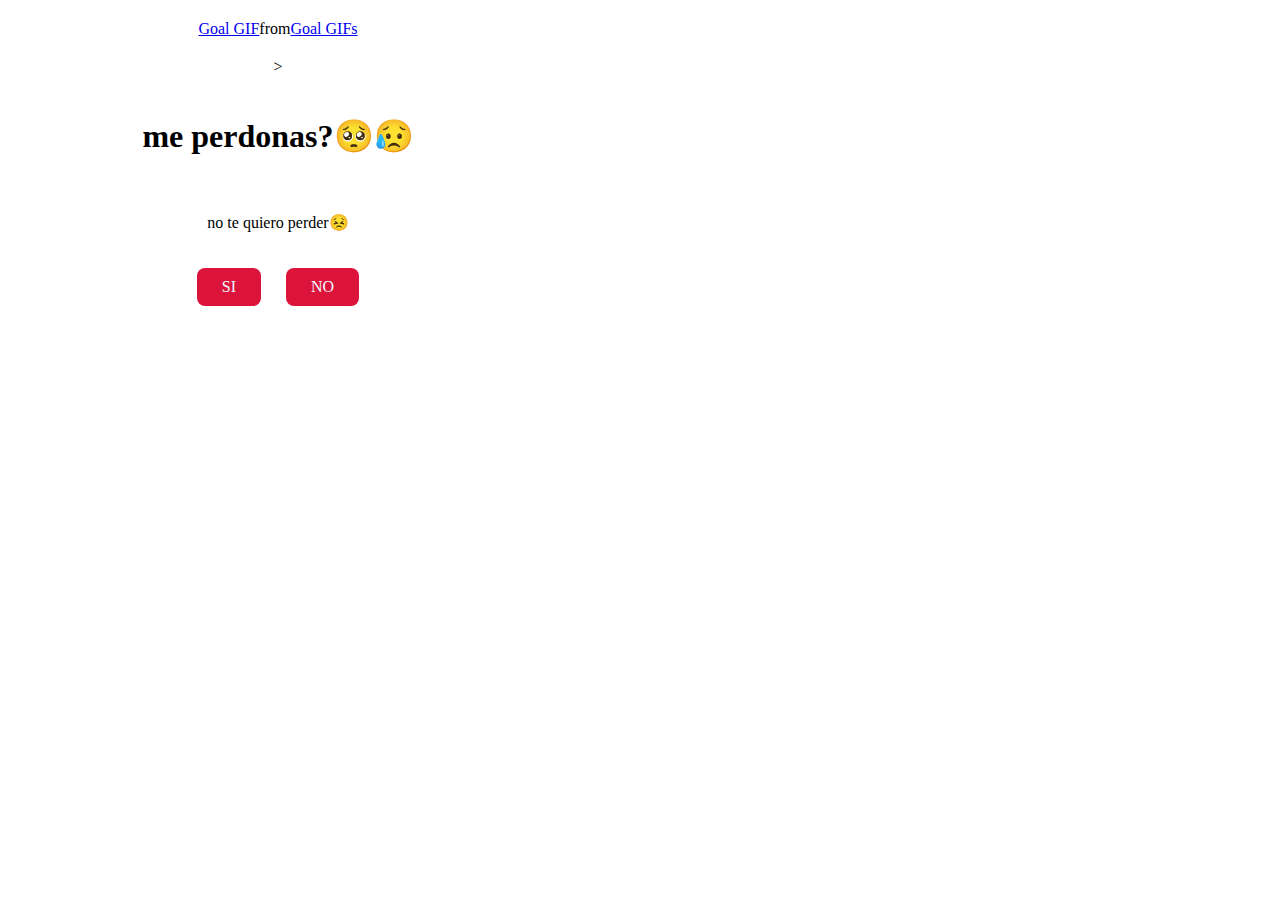
<file: index.html>
<!DOCTYPE html>
<html lang="en">
<head>
    <meta charset="UTF-8">
    <meta name="viewport" content="width=device-width, initial-scale=1.0">
    <link rel="stylesheet" href="style.css">
    <title>perdóname</title>
</head>
<body>
    <div class="container"><div class="tenor-gif-embed" data-postid="5197357661024011864" data-share-method="host" data-aspect-ratio="1.03226" data-width="100%"><a href="https://tenor.com/view/goal-gif-5197357661024011864">Goal GIF</a>from <a href="https://tenor.com/search/goal-gifs">Goal GIFs</a></div> <script type="text/javascript" async src="https://tenor.com/embed.js"></script>
        >
        <h1>me perdonas?🥺😥</h1>
        <p>no te quiero perder😣</p>
        <div class="btn">
            <a href="si.html">SI</a>
            <a href="no1.html">NO</a>
        </div>
    </div>
</body>
</html>
</file>
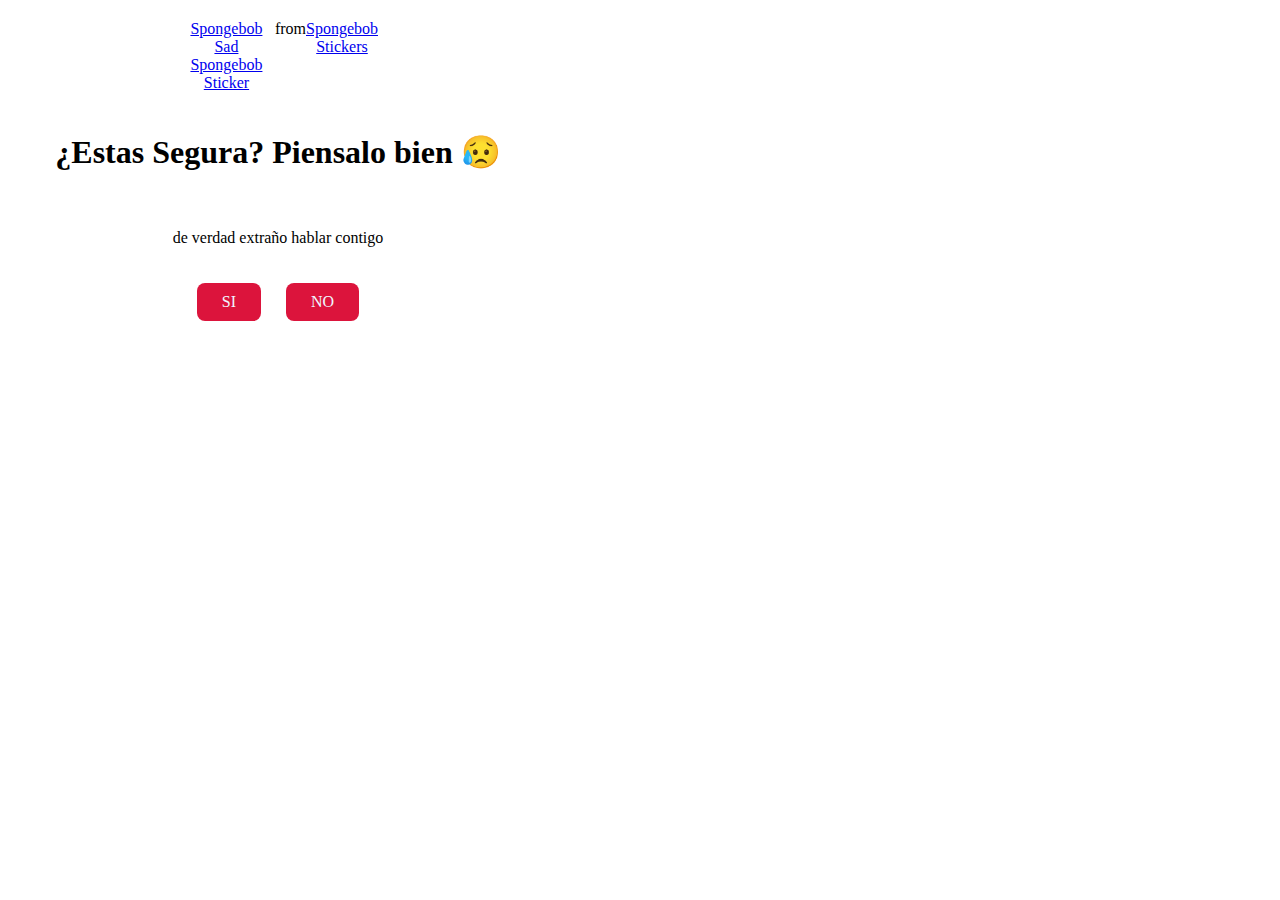
<file: no1.html>
<!DOCTYPE html>
<html lang="en">
<head>
    <meta charset="UTF-8">
    <meta name="viewport" content="width=device-width, initial-scale=1.0">
    <link rel="stylesheet" href="style.css">
    <title>Piensatelo...</title>
</head>
<body>
    <div class="container">
        <div class="tenor-gif-embed" data-postid="4382277820855436075" data-share-method="host" data-aspect-ratio="1" data-width="100%"><a href="https://tenor.com/view/spongebob-sad-spongebob-spongebob-sad-gif-4382277820855436075">Spongebob Sad Spongebob Sticker</a>from <a href="https://tenor.com/search/spongebob-stickers">Spongebob Stickers</a></div> <script type="text/javascript" async src="https://tenor.com/embed.js"></script>
        <h1>¿Estas Segura? Piensalo bien 😥  </h1>
<p>de verdad extraño hablar contigo</p>
        <div class="btn">
            <a href="si.html">SI</a>
            <a href="no2.html">NO</a>
        </div>
    </div>
</body>
</html>
</file>
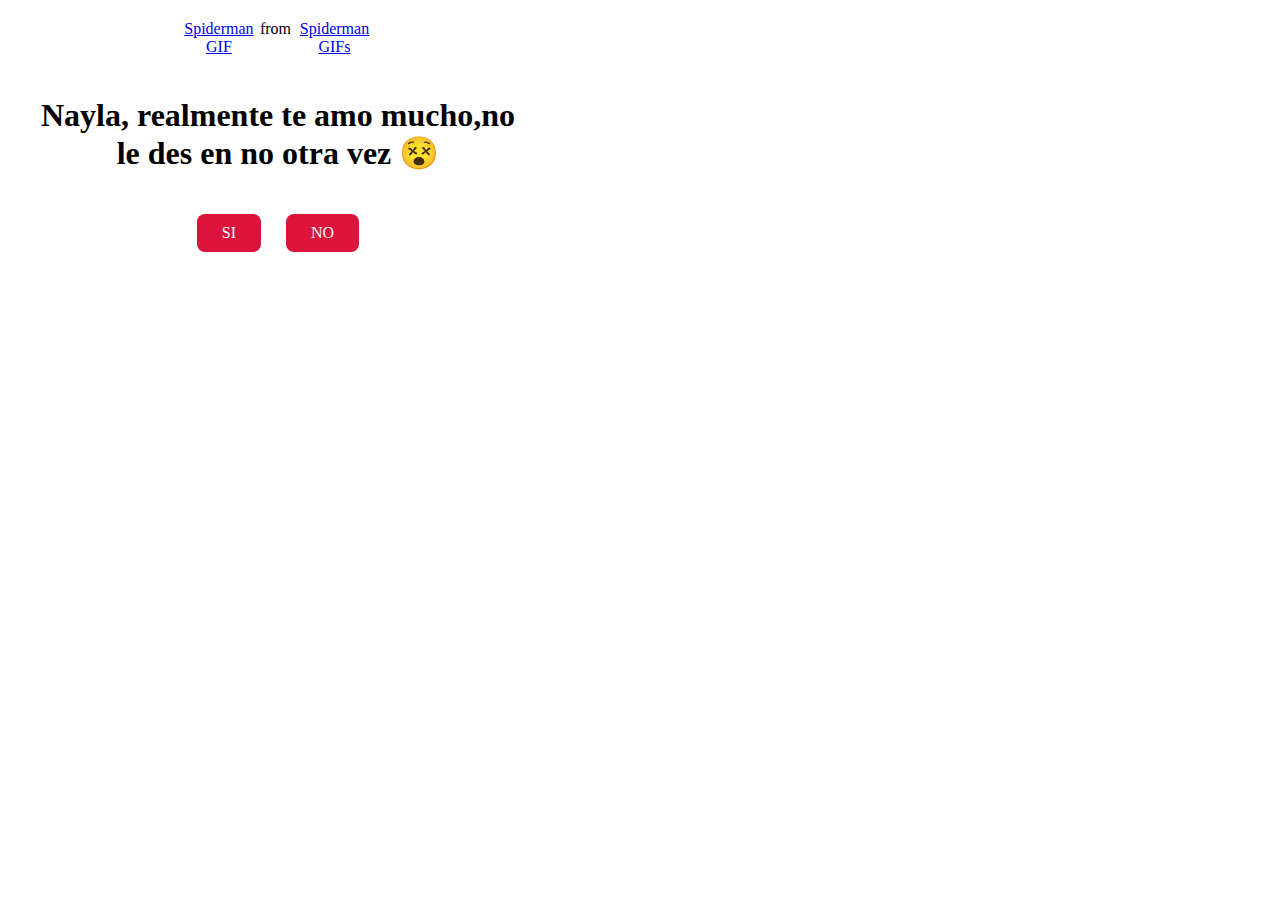
<file: no2.html>
<!DOCTYPE html>
<html lang="en">
<head>
    <meta charset="UTF-8">
    <meta name="viewport" content="width=device-width, initial-scale=1.0">
    <link rel="stylesheet" href="style.css">
    <title>Seras mia...</title>
</head>
<body>
    <div class="container">
      <div class="tenor-gif-embed" data-postid="26333574" data-share-method="host" data-aspect-ratio="1" data-width="100%"><a href="https://tenor.com/view/spiderman-gif-26333574">Spiderman GIF</a>from <a href="https://tenor.com/search/spiderman-gifs">Spiderman GIFs</a></div> <script type="text/javascript" async src="https://tenor.com/embed.js"></script>
        <h1>Nayla, realmente te amo mucho,no le des en no otra vez 😵</h1>
        <div class="btn">
            <a href="si.html">SI</a>
            <a href="#" id="btn-random">NO</a>
        </div>
    </div>
    <script src="script.js"></script>
</body>
</html>
</file>
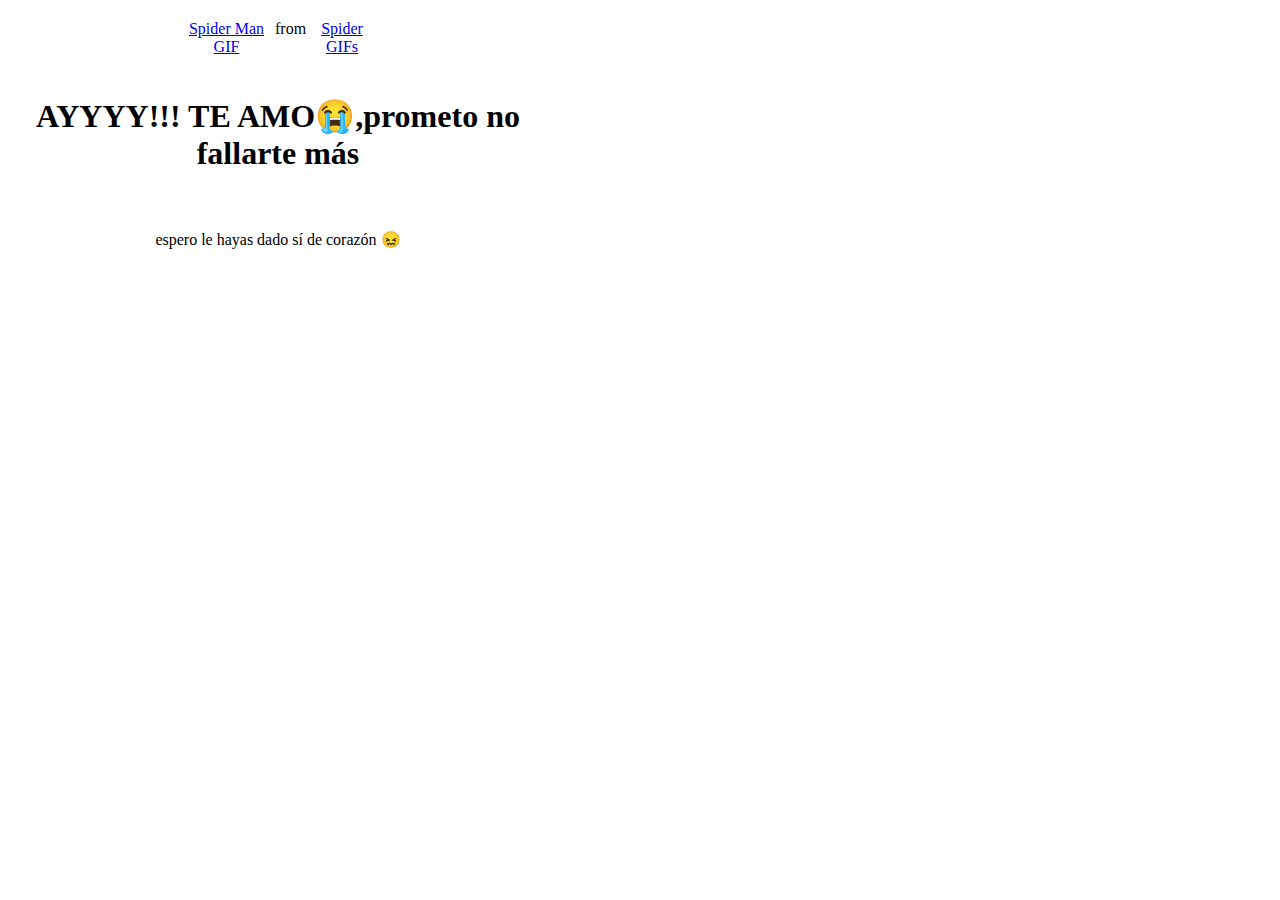
<file: si.html>
<!DOCTYPE html>
<html lang="en">
<head>
    <meta charset="UTF-8">
    <meta name="viewport" content="width=device-width, initial-scale=1.0">
    <link rel="stylesheet" href="style.css">
    <title>Preguntale a tu flaca</title>
</head>
<body>
    <div class="container">
        <div class="tenor-gif-embed" data-postid="24513853" data-share-method="host" data-aspect-ratio="1" data-width="100%"><a href="https://tenor.com/view/spider-man-spid-spidey-senses-gif-24513853">Spider Man GIF</a>from <a href="https://tenor.com/search/spider-gifs">Spider GIFs</a></div> <script type="text/javascript" async src="https://tenor.com/embed.js"></script>
        <h1>AYYYY!!! TE AMO😭,prometo no fallarte más</h1>
<p>espero le hayas dado sí de corazón 😖</p>
    </div>
</body>
</html>
</file>
<file: style.css>
margin: 0;
    padding: 0;
    box-sizing: border-box;
    font-family: sans-serif;
}

body {
    position: relative;
    width: 100%;
    min-height: 100vh;
    display: flex;
    justify-content: center;
    align-items: center;
    background-color: #8B008B;
}

.container {
    display: flex;
    flex-direction: column;
    text-align: center;
    align-items: center;
    gap: 20px;
    max-width: 500px;
    margin: 20px;
}

.container .tenor-gif-embed {
    display: flex;
    max-width: 200px;
}

.container .btn {
    display: flex;
    gap: 25px;
}

.btn a {
    text-decoration: none;
    color: #F0F8FF;
    background: #DC143C;
    padding: 10px 25px;
    border-radius: 8px;
    box-shadow: 0.5rem 1rem 3rem hsl(0, 0, 0,0.3);
</file>
